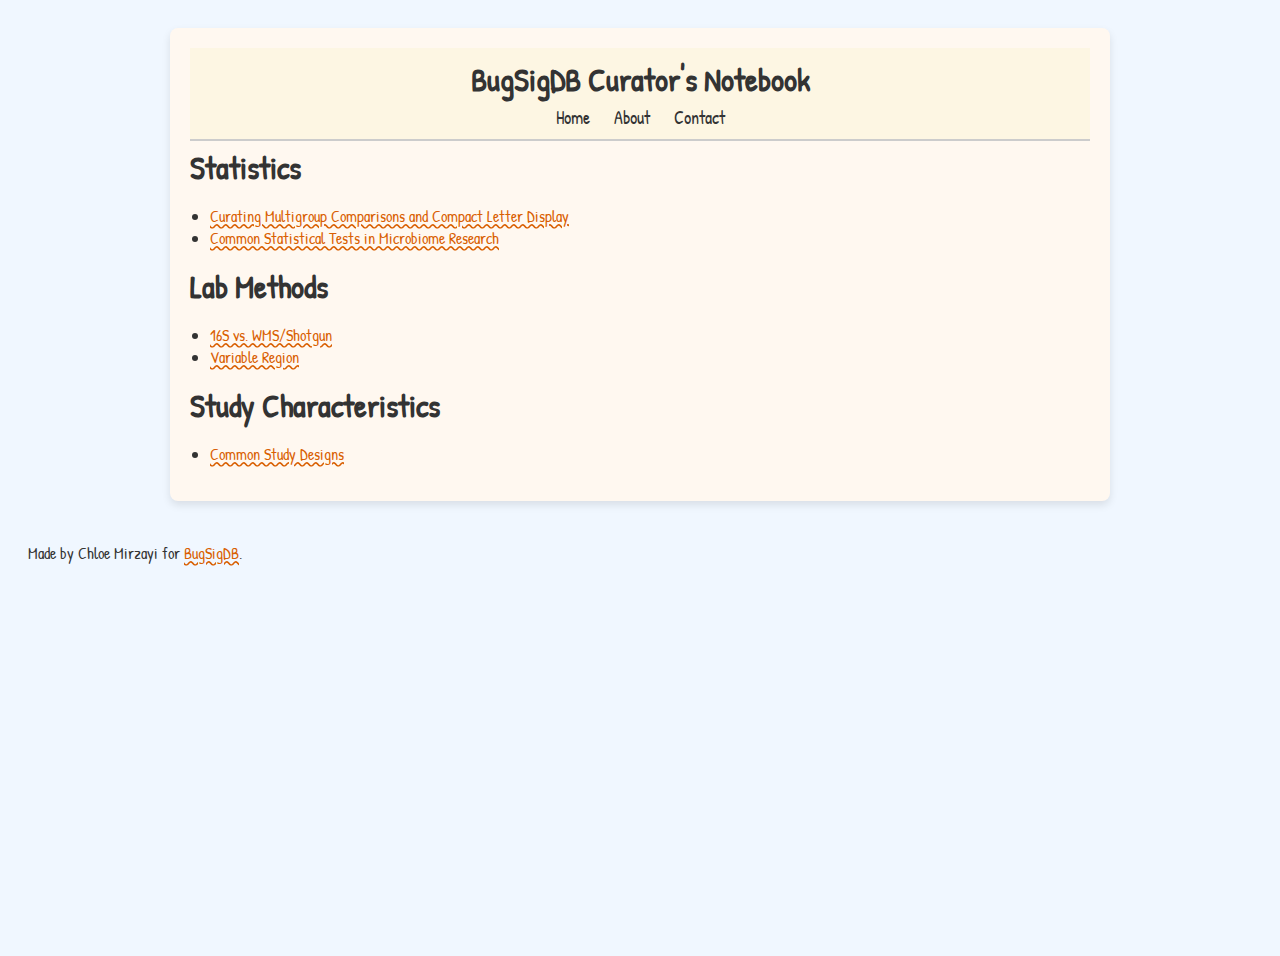
<file: index.html>
<!DOCTYPE html>
<html lang="en">
<head>
  <meta charset="UTF-8">
  <title>BugSigDB Frequently Asked Questions</title>
  <link href="https://fonts.googleapis.com/css2?family=Patrick+Hand&display=swap" rel="stylesheet">
  <link rel="stylesheet" href="style.css">
</head>
<body>
  <div class="container">
    <header class="site-header">
      <h1>BugSigDB Curator's Notebook</h1>
      <nav>
        <a href="index.html">Home</a>
        <a href="about.html">About</a>
        <a href="contact.html">Contact</a>
      </nav>
    </header>
  <main>
    <section>
      <h2>Statistics</h2>
      <ul>
        <li><a href="articles/multigroup-comparisons.html">Curating Multigroup Comparisons and Compact Letter Display</a></li>
        <li><a href="articles/common-stats.html">Common Statistical Tests in Microbiome Research</a></li>
      </ul>
    </section>

    <section>
      <h2>Lab Methods</h2>
      <ul>
        <li><a href="articles/smoker-diagram.html">16S vs. WMS/Shotgun</a></li>
        <li><a href="articles/multigroup-comparison.html">Variable Region</a></li>
      </ul>
    </section>

    <section>
      <h2>Study Characteristics</h2>
      <ul>
        <li><a href="articles/study-design.html">Common Study Designs</a></li>
      </ul>
    </section>
  </main>


  </div>
  <footer>
    <hr class="scribble-divider">
    <p style="font-family: 'Patrick Hand', cursive;">Made by Chloe Mirzayi for <a href="https://www.bugsigdb.org">BugSigDB</a>.</p>
  </footer>
</body>
</html>
</file>
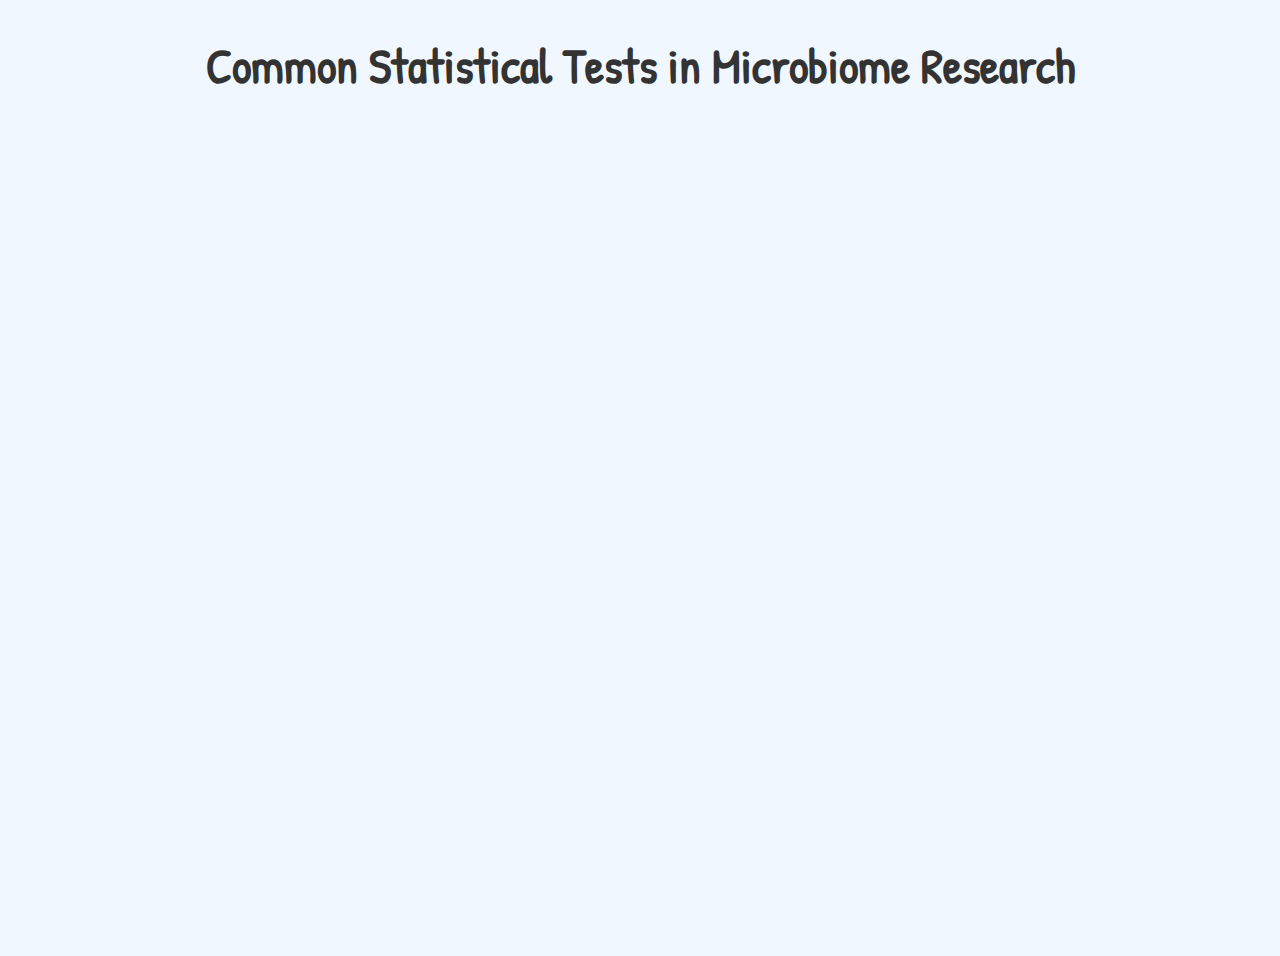
<file: articles/common-stats.html>
<!DOCTYPE html>
<html>
<head>
  <meta charset="UTF-8">
  <title>Compact Letter Display</title>
  <link rel="stylesheet" href="../style.css">
  <link href="https://fonts.googleapis.com/css2?family=Patrick+Hand&display=swap" rel="stylesheet">
</head>
<body>
<h1>Common Statistical Tests in Microbiome Research</h1>
</body>
</html>
</file>
<file: style.css>
body {
  font-family: 'Patrick Hand', cursive;
  background-color: #F0F7FF;
  color: #333;
  padding: 20px;
  justify-content: center;
  align-items: flex-start;
  min-height: 100vh
}

.container {
  width: 100%;
  max-width: 900px; /* Adjust this for desired content width */
  padding: 20px;
  text-align: left; /* Keeps text left-aligned within the container */
  margin: 0 auto
}

h1 {
  font-size: 3em;
  text-align: center;
}

h2 {
  font-size: 2em;
  margin-top: 40px;
  border-bottom: 2px wavy #333;
  padding-bottom: 5px;
}

.tagline {
  text-align: center;
  font-size: 1.2em;
}

p {
  line-height: 1.6; /* Makes text more readable */
  margin-bottom: 1em; /* Adds space between paragraphs */
}

p, ul, ol {
  text-align: justify; /* Allows text to flow more like natural writing */
}

ul {
  padding-left: 20px;
}

a {
  color: #d95f02;
  text-decoration: underline wavy;
}

a:hover {
  color: #1b9e77;
}

.scribble-divider {
  border: none;
  border-bottom: 3px wavy #333;
  margin: 20px 0;
}


.chart-container {
  position: relative;
  width: 100%;
  max-width: 600px;
  height: 400px; /* You can adjust this height */
  margin: auto;
}

canvas {
  width: 100% !important;
  max-width: 600px;
  height: auto !important;
}

.diagram-container {
  position: relative;
  width: 100%;
  max-width: 600px;
  max-height: 700px; /* You can adjust this height */
  margin: auto;
}

.handwritten-tooltip {
  position: relative;
  display: inline-block;
  cursor: pointer;
  font-family: 'Patrick Hand', cursive;  /* Handwriting font */
  text-decoration: underline wavy;       /* Wavy underline like a scribble */
  text-decoration-color: #333;           /* Dark underline */
}

.handwritten-tooltip .tooltiptext {
  visibility: hidden;
  width: 220px;
  background-color: #333;
  color: #fff;
  text-align: left;
  padding: 8px;
  border-radius: 8px;
  font-size: 14px;
  font-family: 'Patrick Hand', cursive;  /* Keep the handwriting style */
  
  position: absolute;
  z-index: 1;
  bottom: 125%; /* show above */
  left: 50%;
  transform: translateX(-50%);
  
  opacity: 0;
  transition: opacity 0.3s;
  box-shadow: 2px 2px 5px rgba(0,0,0,0.3);
}

.handwritten-tooltip:hover .tooltiptext {
  visibility: visible;
  opacity: 1;
}


figure {
  margin: 20px auto;  /* Space above and below the image */
  height: auto;
  float: left;
  max-width: 100%;
  margin-right: 20px  /* Center the caption under the image */
}

figcaption {
  font-family: 'Patrick Hand', cursive;
  font-size: 0.5em;
  color: #333;
  margin-top: 10px;  /* Space between the image and the caption */
}

img.figure {
  width: 300px;
  max-width: 100%;  /* Make the image responsive, it won't exceed the container's width */
  height: auto;  /* Maintain aspect ratio */
  display: block;  /* Ensure that the image behaves as a block-level element */
  margin: 0 auto;  /* Center the image horizontally */
}

h1, h2, h3, h4, h5, h6 {
  margin-top: 5px;   /* Adjust top margin to reduce space above headers */
  margin-bottom: 5px; /* Adjust bottom margin to reduce space below headers */
  padding: 0;         /* Remove padding to make sure there is no extra space */
}

.container, .card {
  box-shadow: 0 4px 8px rgba(0, 0, 0, 0.1); /* Soft shadow */
  border-radius: 8px; /* Rounded corners for a gentle notebook feel */
  background-color: #fff8f0;
}

.sidebar {
  width: 250px;
  padding: 20px;
  background-color: #f1f1f1;
  position: fixed;
  right: 0;
  top: 20px;
  box-shadow: -4px 4px 6px rgba(0, 0, 0, 0.1);
  border-radius: 10px;
}

.site-header {
  background-color: #fdf6e3;
  border-bottom: 2px solid #ccc;
  padding: 10px 20px;
  text-align: center;
  font-family: 'Patrick Hand', cursive;
}

.site-header h1 {
  margin: 0;
  font-size: 2em;
}

.site-header nav {
  margin-top: 5px;
}

.site-header nav a {
  margin: 0 10px;
  text-decoration: none;
  color: #333;
  font-size: 1.1em;
}

.site-header nav a:hover {
  text-decoration: underline;
}
</file>
